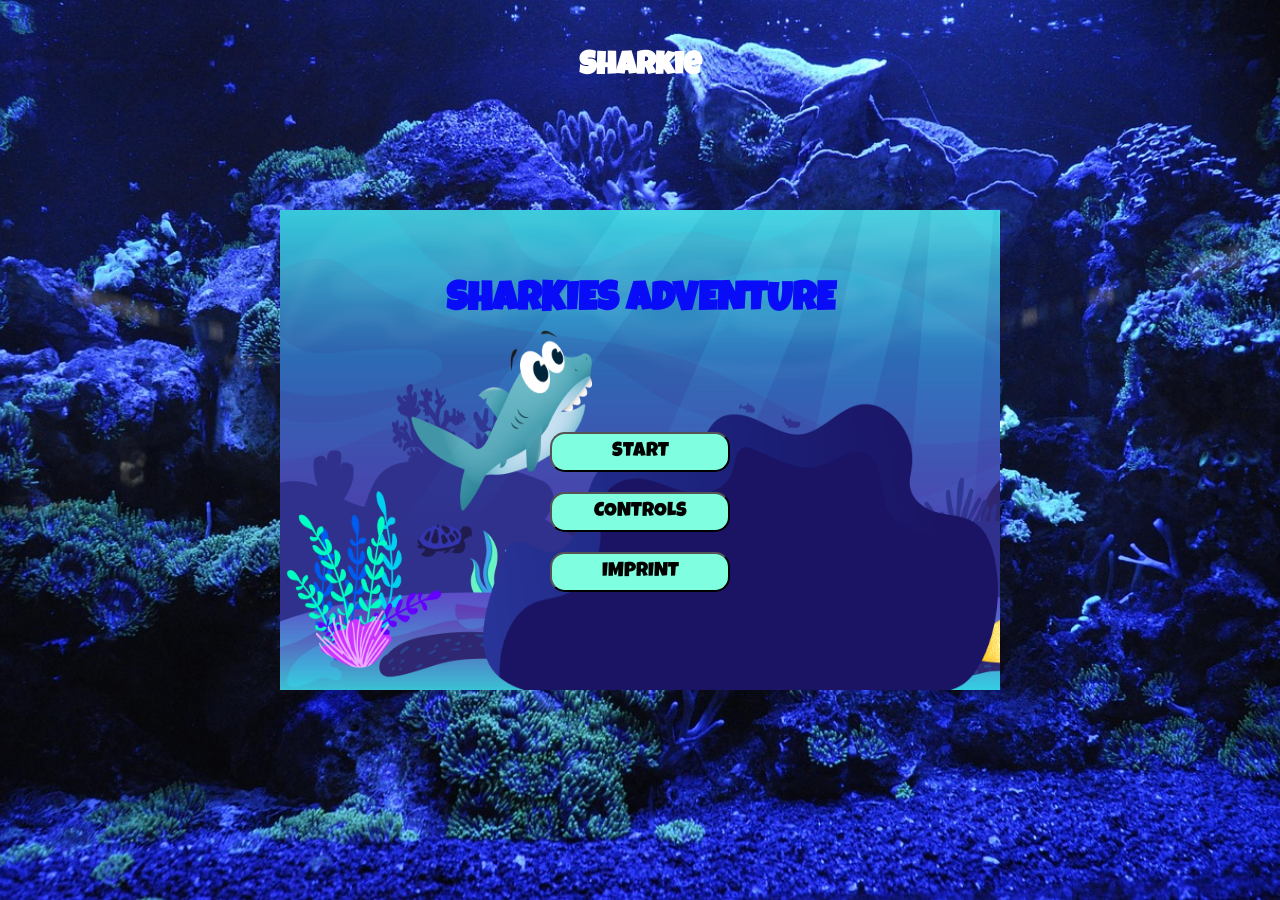
<file: index.html>
<!DOCTYPE html>
<html lang="en">

<head>
    <meta charset="UTF-8">
    <meta name="viewport" content="width=device-width, initial-scale=1.0">
    <link rel="stylesheet" href="style.css">
    <link rel="stylesheet" href="stylesheets/buttons.css">
    <title>Document</title>
    <link rel="icon" type="image/x-icon" href="icons/shark_favicon.png">

    <script src="js/mobile.js"></script>
    <script src="models/audio-manager.class.js"></script>
    <script src="js/audio.js"></script>
    <script src="models/drawable-object.class.js"></script>
    <script src="models/movable-object.class.js"></script>
    <script src="models/status-bar.class.js"></script>
    <script src="models/status-bar-manager.class.js"></script>
    <script src="models/collision-manager.class.js"></script>
    <script src="models/shoot-manager.class.js"></script>
    <script src="models/endboss-manager.js"></script>
    <script src="models/coins.class.js"></script>
    <script src="models/poison.class.js"></script>
    <script src="models/world.class.js"></script>
    <script src="models/character-animation-controller.class.js"></script>
    <script src="models/character.class.js"></script>
    <script src="models/pufferfish.class.js"></script>
    <script src="models/jellyfish.class.js"></script>
    <script src="models/background-object.class.js"></script>
    <script src="models/keyboard.class.js"></script>
    <script src="models/endboss.class.js"></script>
    <script src="models/level.class.js"></script>
    <script src="models/shootable.object.class.js"></script>
    <script src="levels/level1.js"></script>
    <script src="js/game.js"></script>

</head>

<body onload="updateInits()">

    <h1>Sharkie</h1>


    <div id="canvas-container">
        <canvas id="canvas" width="720" height="480">
        </canvas>

        <div id="overlay-start-screen" class="canvas-overlay-start start-bg">
            <h2>SHARKIES ADVENTURE</h2>
            <div class="button-start-container">
                <button onclick="startGame()" class="buttons">START</button>
                <button id="control-menu-toggle" class="buttons">CONTROLS</button>
                <button onclick="window.location.href='html/impressum.html';" class="buttons">IMPRINT</button>
            </div>
        </div>

        <div id="overlay-boss-dead" class="canvas-overlay game-win-overlay you-win-bg hidden">
            <div class="button-container buttons-victory">
                <button onclick="restartGame()" class="buttons">PLAY AGAIN</button>
                <button onclick="goToMenu()" class="buttons">MENU</button>
            </div>
        </div>

        <div id="overlay-player-dead" class="canvas-overlay game-over-overlay hidden">
            <div class="button-container">
                <button onclick="restartGame()" class="buttons">TRY AGAIN</button>
                <button onclick="goToMenu()" class="buttons">MENU</button>
            </div>
            <img class="game-over-title" src="img/6.Botones/Tittles/Game Over/Recurso 12.png" alt="Game Over">
        </div>

        <div class="mute-button-container">
            <button onclick="changeMuteStatus()" id="mute-button" class="mute-button"><img class="volume"
                    src="icons/volume_on.png" alt="Volume on"></button>
            <button onclick="changeMuteStatus()" id="unmute-button" class="mute-button hidden"><img class="volume"
                    src="icons/volume_off.png" alt="Volume off"></button>
        </div>

        <div class="game-menu-container">
            <button id="game-menu-toggle" class="game-menu-button">
                <img src="icons/burger_menu.svg" alt="Menu">
            </button>

            <div id="game-menu" class="game-menu hidden">
                <button onclick="exitRunningGame()" class="game-menu-item">MENU</button>
                <button onclick="window.location.href='html/impressum.html';" class="game-menu-item">IMPRINT</button>
            </div>
        </div>

        <div id="control-overlay" class="control-overlay-container hidden">
            <div id="control-overlay-content" class="control-overlay-content">
                <div class="control-overlay-close-button">
                    <button onclick="closeControlOverlay()"><img class="control-overlay-close-img"
                            src="icons/close_small.svg" alt=""></button>
                </div>
                <div class="control-overlay-headline">
                    <p>SHARKIE INFORMATIONS</p>
                </div>
                <div class="control-shark">
                    <img class="control-move-img" src="img/6.Botones/Key/arrow keys.png" alt="">
                    <p>MOVE SHARK</p>
                </div>
                <div class="control-shark">
                    <img class="control-attack-img" src="img/6.Botones/Key/Space Bar key.png" alt="">
                    <p>OR ON MOBILE</p>
                    <img src="icons/target.svg" alt="">
                    <p>ATTACK</p>
                </div>
                <div class="control-shark description">
                    <p>DESCRIPTION:</p>
                    <p>As a small shark, you face the dangers of the ocean, defeat hostile creatures, and use poison
                        bottles to enhance your attacks. At the end, a formidable boss awaits, who will decide your
                        fate.</p>
                </div>
            </div>
        </div>
    </div>

    <div id="mobile-controls" class="panel-mobile hidden">
            <div class="move-button-mobile">
                <button id="btnUp" class="up"><svg xmlns="http://www.w3.org/2000/svg" height="40px"
                        viewBox="0 -960 960 960" width="40px" fill="#000000">
                        <path
                            d="M446.67-328h66.66v-177.33L584-434.67l46.67-46.66L480-632 329.33-481.33 376-434.67l70.67-70.66V-328ZM480-80q-82.33 0-155.33-31.5-73-31.5-127.34-85.83Q143-251.67 111.5-324.67T80-480q0-83 31.5-156t85.83-127q54.34-54 127.34-85.5T480-880q83 0 156 31.5T763-763q54 54 85.5 127T880-480q0 82.33-31.5 155.33-31.5 73-85.5 127.34Q709-143 636-111.5T480-80Zm0-66.67q139.33 0 236.33-97.33t97-236q0-139.33-97-236.33t-236.33-97q-138.67 0-236 97-97.33 97-97.33 236.33 0 138.67 97.33 236 97.33 97.33 236 97.33ZM480-480Z" />
                    </svg></button>
                <button id="btnLeft" class="left"><svg xmlns="http://www.w3.org/2000/svg" height="40px"
                        viewBox="0 -960 960 960" width="40px" fill="#000000">
                        <path
                            d="M480-329.33 526.67-376 456-446.67h177.33v-66.66H456L526.67-584 480-630.67 329.33-480 480-329.33ZM480-80q-82.33 0-155.33-31.5-73-31.5-127.34-85.83Q143-251.67 111.5-324.67T80-480q0-83 31.5-156t85.83-127q54.34-54 127.34-85.5T480-880q83 0 156 31.5T763-763q54 54 85.5 127T880-480q0 82.33-31.5 155.33-31.5 73-85.5 127.34Q709-143 636-111.5T480-80Zm0-66.67q139.33 0 236.33-97.33t97-236q0-139.33-97-236.33t-236.33-97q-138.67 0-236 97-97.33 97-97.33 236.33 0 138.67 97.33 236 97.33 97.33 236 97.33ZM480-480Z" />
                    </svg></button>
                <button id="btnRight" class="right"><svg xmlns="http://www.w3.org/2000/svg" height="40px"
                        viewBox="0 -960 960 960" width="40px" fill="#000000">
                        <path
                            d="M480-329.33 630.67-480 480-630.67 433.33-584 504-513.33H326.67v66.66H504L433.33-376 480-329.33ZM480-80q-82.33 0-155.33-31.5-73-31.5-127.34-85.83Q143-251.67 111.5-324.67T80-480q0-83 31.5-156t85.83-127q54.34-54 127.34-85.5T480-880q83 0 156 31.5T763-763q54 54 85.5 127T880-480q0 82.33-31.5 155.33-31.5 73-85.5 127.34Q709-143 636-111.5T480-80Zm0-66.67q139.33 0 236.33-97.33t97-236q0-139.33-97-236.33t-236.33-97q-138.67 0-236 97-97.33 97-97.33 236.33 0 138.67 97.33 236 97.33 97.33 236 97.33ZM480-480Z" />
                    </svg></button>
                <button id="btnDown" class="down"><svg xmlns="http://www.w3.org/2000/svg" height="40px"
                        viewBox="0 -960 960 960" width="40px" fill="#000000">
                        <path
                            d="m480-328 150.67-150.67L584-525.33l-70.67 70.66V-632h-66.66v177.33L376-525.33l-46.67 46.66L480-328Zm0 248q-82.33 0-155.33-31.5-73-31.5-127.34-85.83Q143-251.67 111.5-324.67T80-480q0-83 31.5-156t85.83-127q54.34-54 127.34-85.5T480-880q83 0 156 31.5T763-763q54 54 85.5 127T880-480q0 82.33-31.5 155.33-31.5 73-85.5 127.34Q709-143 636-111.5T480-80Zm0-66.67q139.33 0 236.33-97.33t97-236q0-139.33-97-236.33t-236.33-97q-138.67 0-236 97-97.33 97-97.33 236.33 0 138.67 97.33 236 97.33 97.33 236 97.33ZM480-480Z" />
                    </svg></button>
            </div>
            <div class="action-button-mobile">
                <button id="btnShoot"><svg xmlns="http://www.w3.org/2000/svg" height="40px" viewBox="0 -960 960 960"
                        width="40px" fill="#000000">
                        <path
                            d="M480-80q-83 0-156-31.5T197-197q-54-54-85.5-127T80-480q0-83 31.5-156T197-763q54-54 127-85.5T480-880q83 0 156 31.5T763-763q54 54 85.5 127T880-480q0 83-31.5 156T763-197q-54 54-127 85.5T480-80Zm0-66.67q139.58 0 236.46-96.87 96.87-96.88 96.87-236.46t-96.87-236.46Q619.58-813.33 480-813.33t-236.46 96.87Q146.67-619.58 146.67-480t96.87 236.46q96.88 96.87 236.46 96.87Zm0-93.33q-100 0-170-70t-70-170q0-100 70-170t170-70q100 0 170 70t70 170q0 100-70 170t-170 70Zm0-66.67q72 0 122.67-50.66Q653.33-408 653.33-480t-50.66-122.67Q552-653.33 480-653.33t-122.67 50.66Q306.67-552 306.67-480t50.66 122.67Q408-306.67 480-306.67Zm0-93.33q-33 0-56.5-23.5T400-480q0-33 23.5-56.5T480-560q33 0 56.5 23.5T560-480q0 33-23.5 56.5T480-400Z" />
                    </svg></button>
            </div>
        </div>

    <div id="rotate-warning" class="rotate-message hidden">
        <img class="rotate-icon" src="icons/mobile_rotate.svg" alt="Rotate Mobile">
        <p>Please rotate your device to play</p>
    </div>

</body>

</html>
</file>
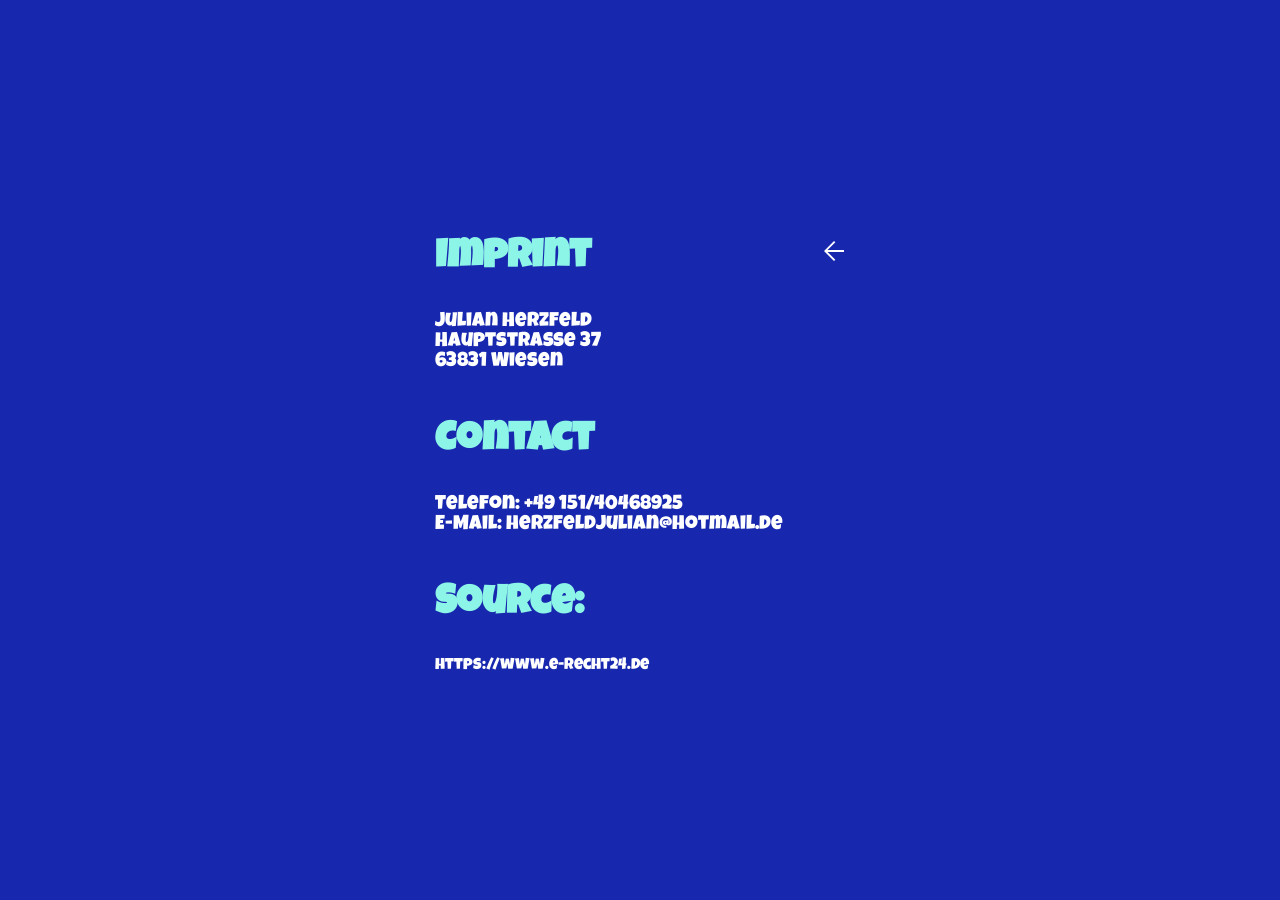
<file: html/impressum.html>
<!DOCTYPE html>
<html lang="en">

<head>
    <meta charset="UTF-8">
    <meta name="viewport" content="width=device-width, initial-scale=1.0">
    <link rel="stylesheet" href="../stylesheets/impressum.css">
    <title>Impressum</title>
    <link rel="icon" type="image/x-icon" href="../icons/shark_favicon.png">


</head>

<body>

    <div class="page-wrapper">
        <button onclick="window.location.href='../index.html';" class="back-to-main"><img class="back-to-main-img"
                src="../icons/arrow_back.svg" alt=""></button>

        <div class="main-content">
            <h2>Imprint</h2>

            <p>Julian Herzfeld <br>
                Hauptstraße 37 <br>
                63831 Wiesen
            </p>

            <h2>Contact</h2>

            <p>Telefon: +49 151/40468925 <br>
                E-Mail: herzfeldjulian@hotmail.de
            </p>

            <h2>Source:</h2>
            <a href="https://www.e-recht24.de" target="_blank">https://www.e-recht24.de</a>
        </div>
    </div>

</body>

</html>
</file>
<file: style.css>
@font-face {
    font-family: 'Luckiest';
    src: url('img/5.Font/Luckiest_Guy/LuckiestGuy-Regular.ttf') format('truetype');
}

body {
    margin: 0;
    height: 100vh;
    display: flex;
    flex-direction: column;
    justify-content: center;
    align-items: center;
    font-family: 'Luckiest';
    background-image: url('img/3. Background/under_water_4.jpg');
    background-position: center;
    background-size: cover;
    background-repeat: no-repeat;
    overflow: hidden;
}

h1 {
    position: absolute;
    top: 30px;
    color: #FFFFFF;
}

h2 {
    display: flex;
    justify-content: center;
    font-size: 40px;
    color: rgb(8, 12, 247);
}

canvas {
    width: 100%;
    height: 100%;
    background-color: black;
    display: block;
}

#canvas-container {
    position: relative;
}

.canvas-overlay {
    position: absolute;
    top: 0;
    left: 0;
    width: 100%;
    height: 100%;
    background: rgba(0, 0, 0, 0.3);
    z-index: 10;
}

.canvas-overlay-start {
    position: absolute;
    display: flex;
    flex-direction: column;
    justify-content: space-around;
    top: 0;
    left: 0;
    width: 100%;
    height: 100%;
    background-image: url('img/3. Background/Mesa de trabajo 1.png');
    background-size: 100% 100%;
    background-repeat: no-repeat;
    z-index: 12;
}

.you-win-bg {
    background: none;
    background-image: url('img/6.Botones/Tittles/You win/Mesa de trabajo 1.png');
    background-size: 100% 100%;
    background-repeat: no-repeat;
}

.game-win-overlay {
    display: flex;
    justify-content: center;
}

.game-over-overlay {
    display: flex;
    flex-direction: column;
    align-items: center;
    justify-content: space-evenly;
}

.game-over-title {
    width: 300px;
    height: 50px;
}

.volume {
    width: 30px;
    height: 30px;
}

.panel-mobile {
    display: flex;
}

.rotate-message {
    position: absolute;
    display: flex;
    flex-direction: column;
    justify-content: center;
    align-items: center;
    gap: 30px;
    top: 0;
    left: 0;
    width: 100%;
    height: 100%;
    font-size: 25px;
    text-align: center;
    color: #FFFFFF;
    background-color: #000000;
    z-index: 20;
}

.rotate-icon {
    width: 100px;
}

.control-overlay-close-img {
    width: 35px;
}

.control-overlay-close-img:hover {
    cursor: pointer;
    scale: 1.2;
}

.control-overlay-container {
    position: absolute;
    inset: 0;
    z-index: 100;
    display: flex;
    justify-content: center;
    align-items: center;
}

.control-overlay-content {
    position: relative;
    width: min(500px, 90vw);
    height: min(400px, 90vh);
    background-color: #5589ff;
    display: flex;
    flex-direction: column;
    align-items: center;
    gap: 24px;
    padding: 20px;
    overflow-x: hidden;
    overflow-y: auto;
    box-sizing: border-box;
}

.control-overlay-content p {
    font-size: clamp(18px, 4vw, 30px);
    margin: 0;
    color: #FFFFFF;
    text-align: center;

    word-wrap: break-word;
    overflow-wrap: break-word;
}

.control-overlay-headline {
    margin-top: 20px;
    text-align: center;
}

.control-shark {
    display: flex;
    flex-direction: column;
    align-items: center;
    gap: 20px;
    margin: 20px;
}

.description {
    max-width: 100%;
}

.description p:last-child {
    font-size: clamp(14px, 3.5vw, 22px);
    line-height: 1.4;
}

.control-move-img {
    width: 150px;
}

.control-attack-img {
    width: 220px;
}

.game-menu-button img {
    width: 18px;
    height: 18px;
}

.game-menu {
    position: absolute;
    top: 40px;
    right: 0;
    display: flex;
    flex-direction: column;
    gap: 9px;
    background-color: rgba(255, 255, 255, 0.95);
    padding: 3px;
    border-radius: 14px;
    min-width: 70px;
    box-shadow: 0 6px 18px rgba(0, 0, 0, 0.25);
}

.game-menu-item {
    border: none;
    border-radius: 10px;

    background-color: rgba(255, 255, 255, 0.8);
    font-size: 16px;
    text-align: right;
    font-family: 'Luckiest';
}

.game-menu-item:hover {
    cursor: pointer;
    background-color: rgba(0, 0, 0, 0.15);
}

.footer-impressum {
    position: absolute;
    bottom: 0;
    margin-bottom: 20px;
}

@media only screen and (max-width: 720px) {
    canvas {
        width: 100%;
    }

    #canvas-container {
        width: 100vw;
    }

    h1 {
        display: none;
    }
}

@media (max-height: 700px) {
    h1 {
        display: none;
    }
}

@media only screen and (max-height: 480px) {
    canvas {
        height: 100%;
    }

    #canvas-container {
        height: 100vh;
    }
}

@media (max-width: 420px) {
    .button-start-container {
        padding-bottom: 30px;
    }

    h2 {
        font-size: 25px;
    }

    .buttons {
        width: 105px;
        height: 25px;
        font-size: 16px;
    }

    .button-container {
        gap: 10px;
    }

    .game-over-title {
        width: 200px;
        height: 30px;
    }

    .rotate-message {
        gap: 10px;
    }

    .rotate-icon {
        width: 60px;
    }
}

@media (max-height: 650px) {
    .footer-impressum {
        display: none;
    }
}

.hidden {
    display: none;
}
</file>
<file: stylesheets/buttons.css>
.button-start-container {
    display: flex;
    flex-direction: column;
    align-items: center;
    padding-bottom: 60px;
    gap: 20px;
}

.button-container {
    display: flex;
    flex-direction: column;
    gap: 20px;
}

.buttons {
    width: 180px;
    height: 40px;
    font-size: 20px;
    font-family: 'Luckiest';
    border-radius: 15px;
    background-color: #7FFFE0;
}

.buttons:hover {
    cursor: pointer;
    box-shadow:0 2px 9px 5px rgba(0,0,0,0.8)
}

.buttons:active {
    background-color: #00b688;
}

.buttons-victory {
    padding-top: 30px;
}

.mute-button-container {
    position: absolute;
    top: 2px;
    right: 2px;
    z-index: 11;
    margin-bottom: 4px;
}

.mute-button {
    border-width: unset;
    border-style: unset;
    padding-inline: unset;
    padding-block: unset;
    border-radius: 10px;
    background-color: rgba(255, 255, 255, 0.4);
}

.mute-button:hover {
    cursor: pointer;
    background-color: rgba(255, 255, 255, 1);
}

.game-menu-container {
    position: absolute;
    top: 36px;
    right: 2px;
    z-index: 10;
}

.move-button-mobile {
    position: absolute;
    bottom: 5px;
    left: 5px;
    display: grid;
    grid-template-columns: 40px 40px 40px;
    grid-template-rows: 40px 40px 40px;
    gap: 3px;
}

.move-button-mobile button,
.action-button-mobile button {
    border-width: unset;
    border-style: unset;
    padding-inline: unset;
    padding-block: unset;
    display: flex;
    justify-content: center;
    align-items: center;
    border-radius: 10px;
    background-color: rgba(255, 255, 255, 0.7);
    touch-action: none;
}

.move-button-mobile button:hover,
.action-button-mobile button:hover {
    cursor: pointer;
}

.action-button-mobile {
    position: absolute;
    bottom: 15px;
    right: 15px;
}

.up {
    grid-column: 2;
    grid-row: 1;
}

.left {
    grid-column: 1;
    grid-row: 2;
}

.right {
    grid-column: 3;
    grid-row: 2;
}

.down {
    grid-column: 2;
    grid-row: 3;
}

.control-overlay-close-button {
    position: absolute;
    top: 5px;
    right: 5px;
    z-index: 10;
}

.control-overlay-close-button button {
    border-width: unset;
    border-style: unset;
    padding-inline: unset;
    padding-block: unset;
    background-color: unset;
}

.game-menu-button {
    border: none;
    padding: 6px;
    background-color: rgba(255, 255, 255, 0.5);
    border-radius: 10px;
    display: flex;
}

.game-menu-button:hover {
    cursor: pointer;
    background-color: rgba(255, 255, 255, 1);
}

.footer-impressum button {
    border-width: unset;
    border-style: unset;
    padding-inline: unset;
    padding-block: unset;
}

.back-to-main {
    width: 100px;
}

.hidden {
    display: none;
}

@media (min-width: 900px) {
    .move-button-mobile {
        bottom: 40px;
        left: 40px;
    }

    .action-button-mobile {
        bottom: 40px;
        right: 40px;
    }
}

@media (min-height: 500px) {
    .move-button-mobile {
        bottom: 60px;
    }

    .action-button-mobile {
        bottom: 80px;
    }
}
</file>
<file: stylesheets/impressum.css>
@font-face {
    font-family: 'Luckiest';
    src: url('../img/5.Font/Luckiest_Guy/LuckiestGuy-Regular.ttf') format('truetype');
}

body {
    margin: 0;
    font-family: 'Luckiest';
    min-height: 100vh;
    background-color: #1727AE;
    display: flex;
    align-items: center;
}

.page-wrapper {
    max-width: 1920px;
    margin: 0 auto;
    width: 450px;
    box-sizing: border-box;
    position: relative;
}

h2 {
    color: rgb(141 245 231);
    font-size: 40px;
}

.main-content {
    margin: 20px;
    box-sizing: border-box;
}

p {
    margin-bottom: 50px;
    font-size: 20px;
    color: #FFFFFF;
}

a {
    text-decoration: none;
    color: #FFFFFF;
}

a:hover {
    text-decoration: underline;
    color: rgb(117, 205, 255);
}

.back-to-main {
    position: absolute;
    top: 30px;
    right: 16px;
    border-width: unset;
    border-style: unset;
    padding-inline: unset;
    padding-block: unset;
    background-color: unset;
}

.back-to-main:hover {
    cursor: pointer;
    transform: scale(1.2);
}

.back-to-main-img {
    width: 30px;
}
</file>
